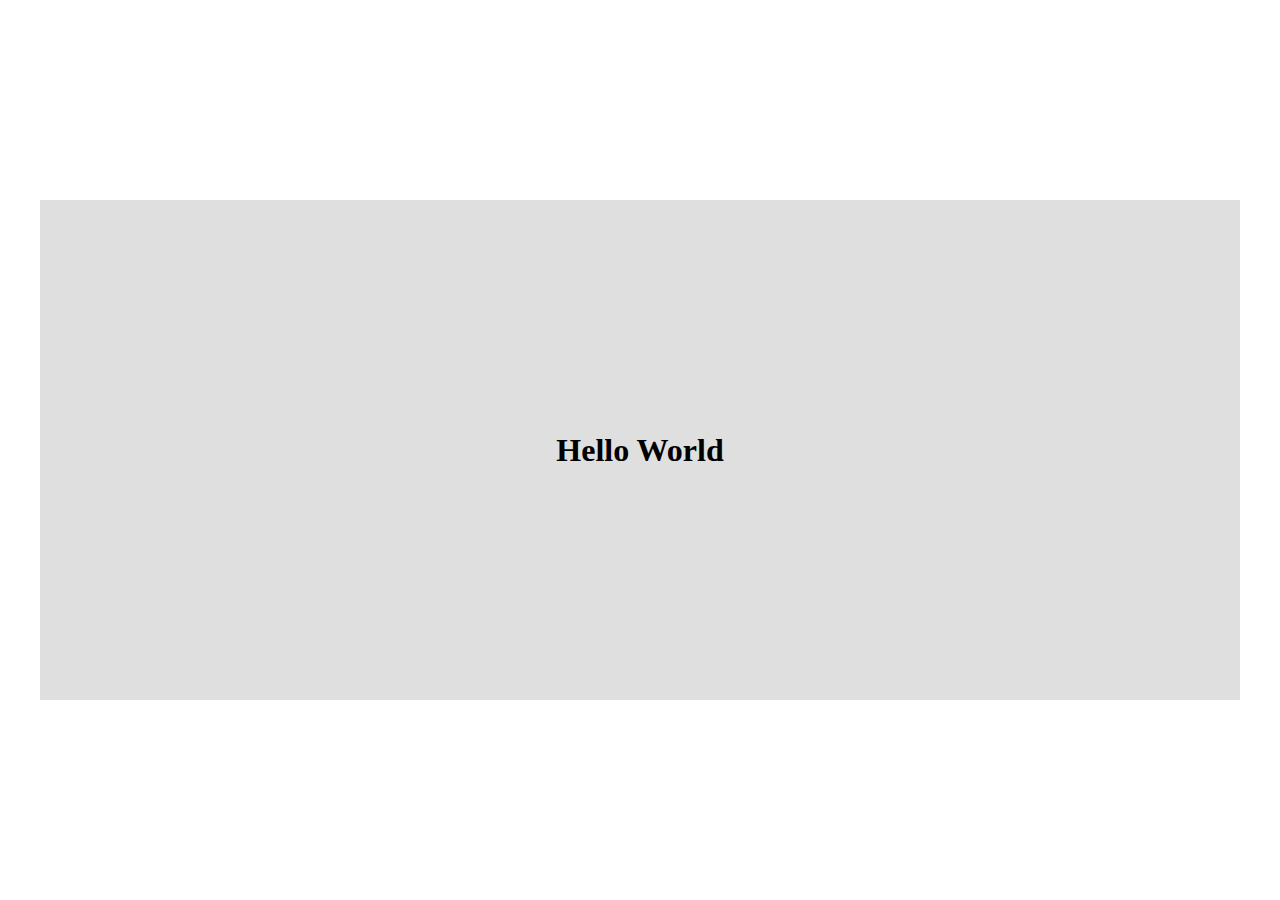
<file: assignment-1/problems/0-horizontal-align/index.html>
<!DOCTYPE html>
<html lang="en">

<head>
    <meta charset="UTF-8">
    <meta name="viewport" content="width=device-width, initial-scale=1.0">
    <title>Horizontal Align</title>
    <style>

        body {
            margin: 0%;
            display: flex;
            justify-content: center;
            align-items: center;
            height: 100vh;

        }
        .container {
            width: 1200px;
            height:  500px;
            /* margin: 0px auto; */
            background-color: rgb(223, 223, 223);

        }

        .content {
            width: 1200px;
            height: 500px;
           display: flex;
           justify-content: center;
           align-items: center;
        }
         


        
    </style>
</head>

<body>
    <div style="display: flex; justify-content: center;">
        <div class="container">
            <div class="content">
                <h1>Hello World</h1>
            </div>
        </div>
    </div>

</body>

</html>
</file>
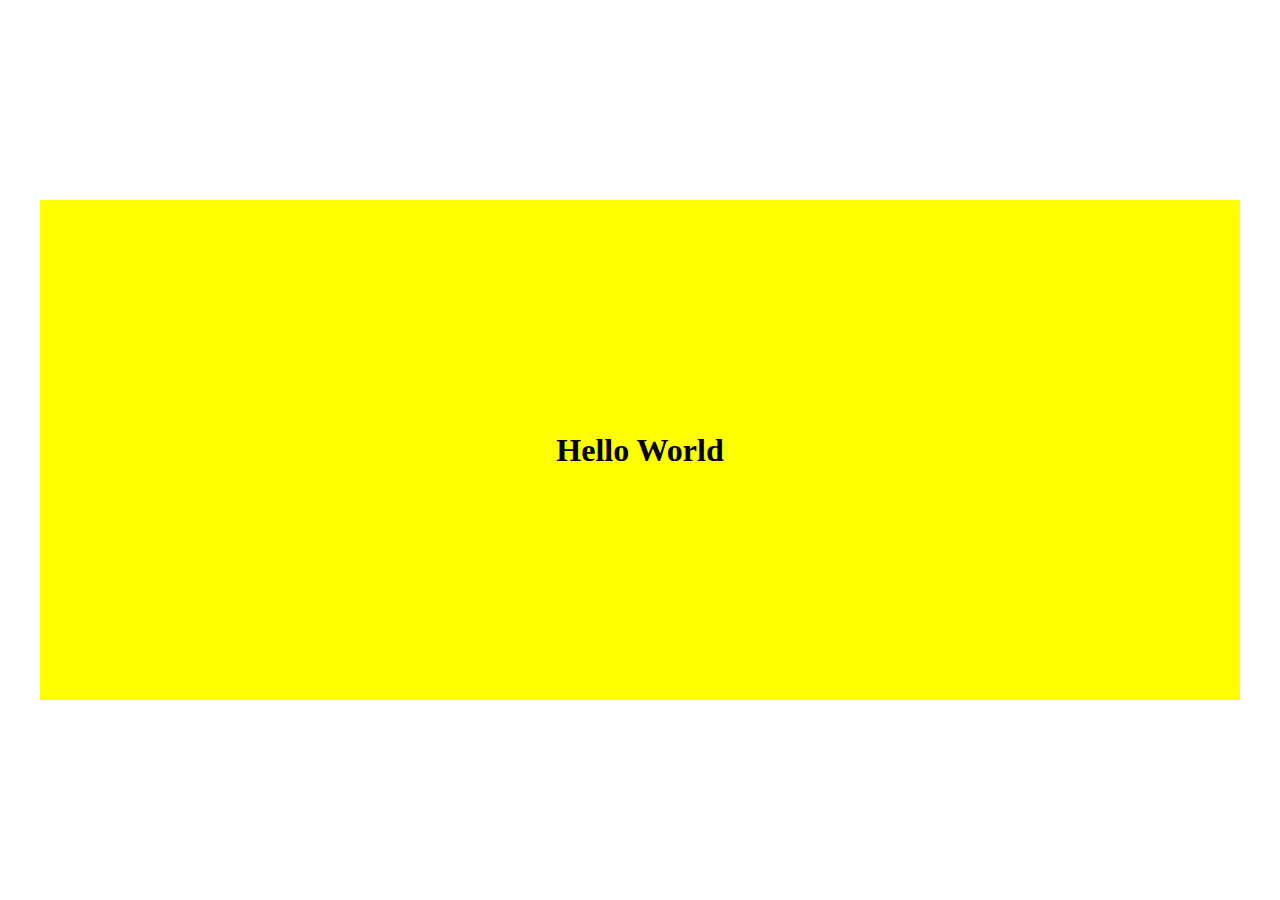
<file: assignment-1/problems/1-vertical-align/index.html>
<!DOCTYPE html>
<html lang="en">

<head>
    <meta charset="UTF-8">
    <meta name="viewport" content="width=device-width, initial-scale=1.0">
    <title>Horizontal Align</title>
    <style>
        body {
            display: flex;
            margin: 0%;
            justify-content: center;
            align-items: center;
            height: 100vh;
        }

        .container{
            width: 1200px;
            height: 500px;
            background-color: red;


        }
        .horizontal-center{
            height: 500px;
            width: 1200px;
            display: flex;
            justify-content: center;
            align-items: center;
            text-align: center;

        }
       
    </style>
</head>

<body>
    <div class="container">
        <div class="content">
            <div class="vertical-center" style="background-color: yellow;">
                <div class="horizontal-center">
                    <h1>Hello World</h1>
                </div>
            </div>
        </div>
    </div>
</body>

</html>
</file>
